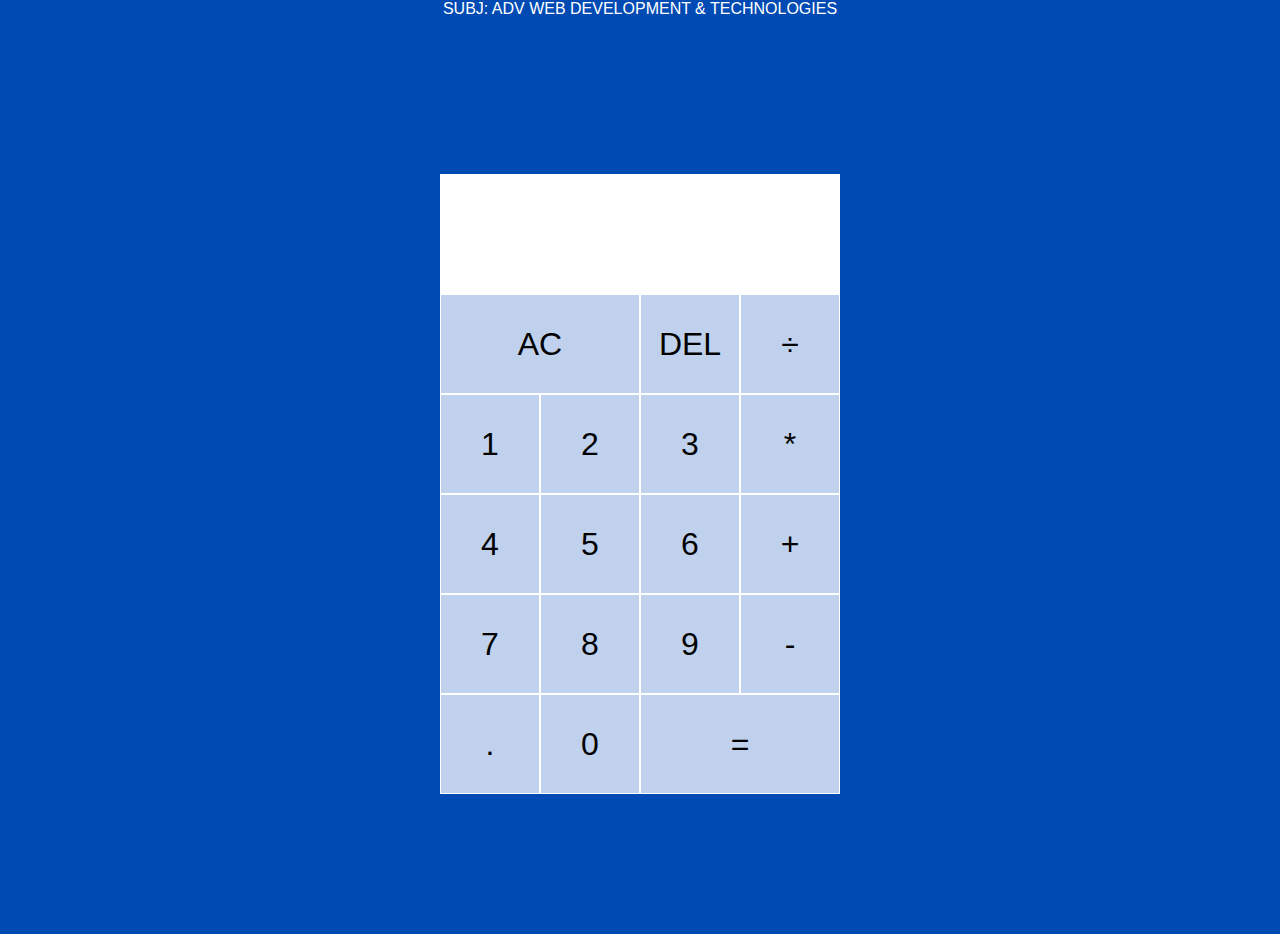
<file: javascript/Advanced-JavaScript-and-Jquery-02/index.html>
<html lang="en">

  <head>
  <meta charset="UTF-8">
  <meta name="viewport" content="width=device-width, initial-scale=1.0">
  <meta http-equiv="X-UA-Compatible" content="ie=edge">
  <title>ADV WEB DEVELOPMENT & TECHNOLOGIES</title>
  <link href="styles.css" rel="stylesheet">
  <script src="script.js" defer></script>
</head>

   <body>
    <center> <FONT color=white> <p> SUBJ: ADV WEB DEVELOPMENT & TECHNOLOGIES    </p> </FONT> </center>

    <div class="calculator-grid">
      <div class="output">
        <div data-previous-operand class="previous-operand"></div>
        <div data-current-operand class="current-operand"></div>
      </div>
      <button data-all-clear class="span-two">AC</button>
      <button data-delete>DEL</button>
      <button data-operation>÷</button>
      <button data-number>1</button>
      <button data-number>2</button>
      <button data-number>3</button>
      <button data-operation>*</button>
      <button data-number>4</button>
      <button data-number>5</button>
      <button data-number>6</button>
      <button data-operation>+</button>
      <button data-number>7</button>
      <button data-number>8</button>
      <button data-number>9</button>
      <button data-operation>-</button>
      <button data-number>.</button>
      <button data-number>0</button>
      <button data-equals class="span-two">=</button>
    </div>
  </body>
</html>
</file>
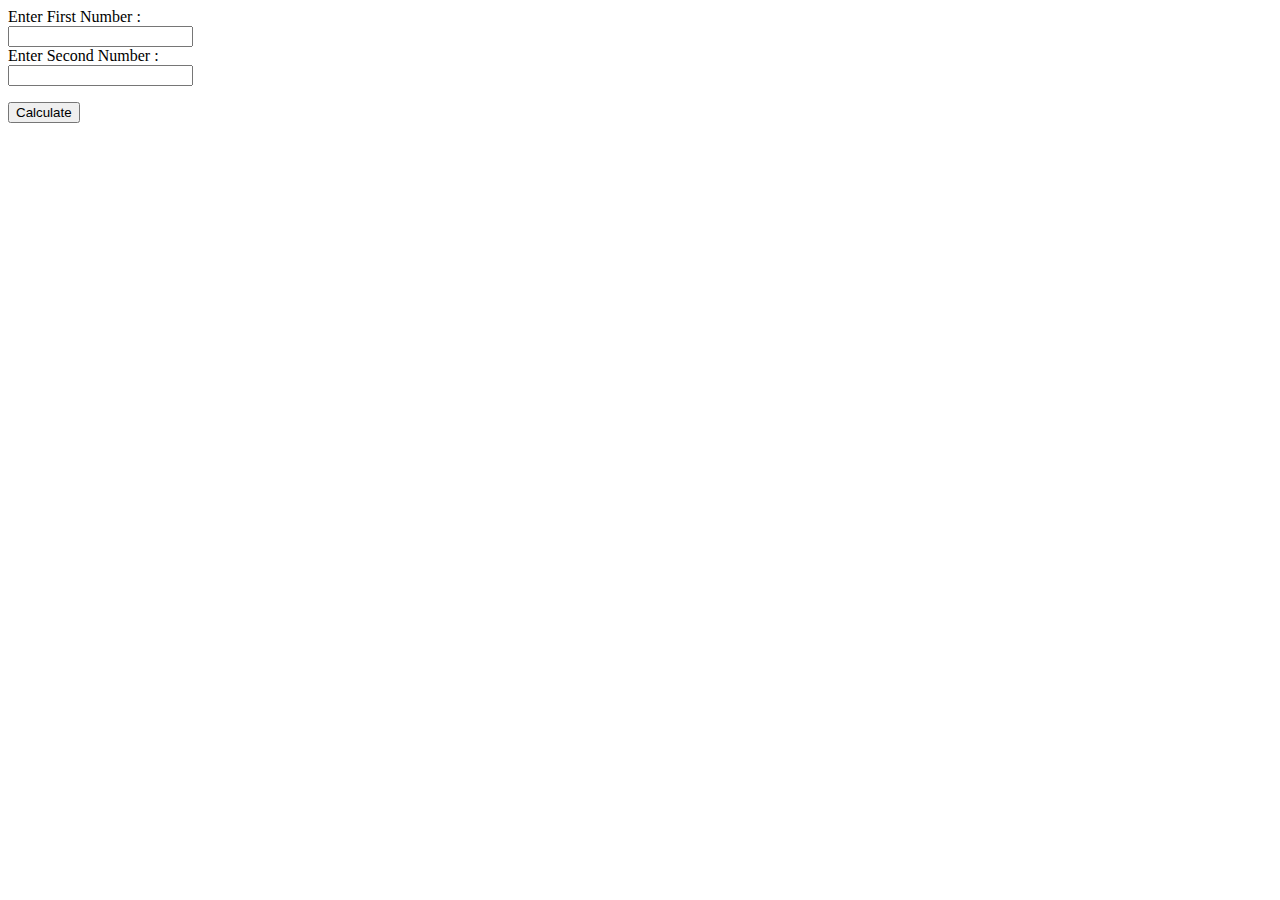
<file: javascript/Advanced-JavaScript-and-Jquery/index.html>
<html>
<script>
  function myFunction() {
    var y = parseInt(document.getElementById("txt1").value);
    var z = parseInt(document.getElementById("txt2").value);
    var x = y + z;
        if ((document.getElementById("txt1").value  == 1) || (document.getElementById("txt2").value  == 2))
          {
                  alert('First Number Value must not equal to "1" OR Second Number Value must not equal to "2"');
          }
    document.getElementById("result").innerHTML = x;
  }
</script>

<p>
  <label>Enter First Number : </label><br>
  <input type="number" id="txt1" name="text1"><br/>
  <label>Enter Second Number : </label><br>
  <input type="number" id="txt2" name="text2">
</p>

<p>
  <button onclick="myFunction()">Calculate</button>
</p>


<p id="result"></p>
</file>
<file: javascript/Advanced-JavaScript-and-Jquery-02/styles.css>
*, *::before, *::after {
  box-sizing: border-box;
  font-family: Arial, Helvetica, sans-serif;
  font-weight: normal;
}

body {
  padding: 0;
  margin: 0;
  background: linear-gradient(to right, #004ab3, #004ab3);
}

.calculator-grid {
  display: grid;
  justify-content: center;
  align-content: center;
  min-height: 100vh;
  grid-template-columns: repeat(4, 100px);
  grid-template-rows: minmax(120px, auto) repeat(5, 100px);
}

.calculator-grid > button {
  cursor: pointer;
  font-size: 2rem;
  border: 1px solid white;
  outline: none;
  background-color: rgba(255, 255, 255, .75);
}

.calculator-grid > button:hover {
  background-color: rgba(255, 255, 255, .9);
}

.span-two {
  grid-column: span 2;
}

.output {
  grid-column: 1 / -1;
  background-color: white;
  display: flex;
  align-items: flex-end;
  justify-content: space-around;
  flex-direction: column;
  padding: 10px;
  word-wrap: break-word;
  word-break: break-all;
}

.output .previous-operand {
  color: rgba(255, 255, 255, .75);
  font-size: 1.5rem;
}

.output .current-operand {
  color: blue;
  font-size: 2.5rem;
}
</file>
